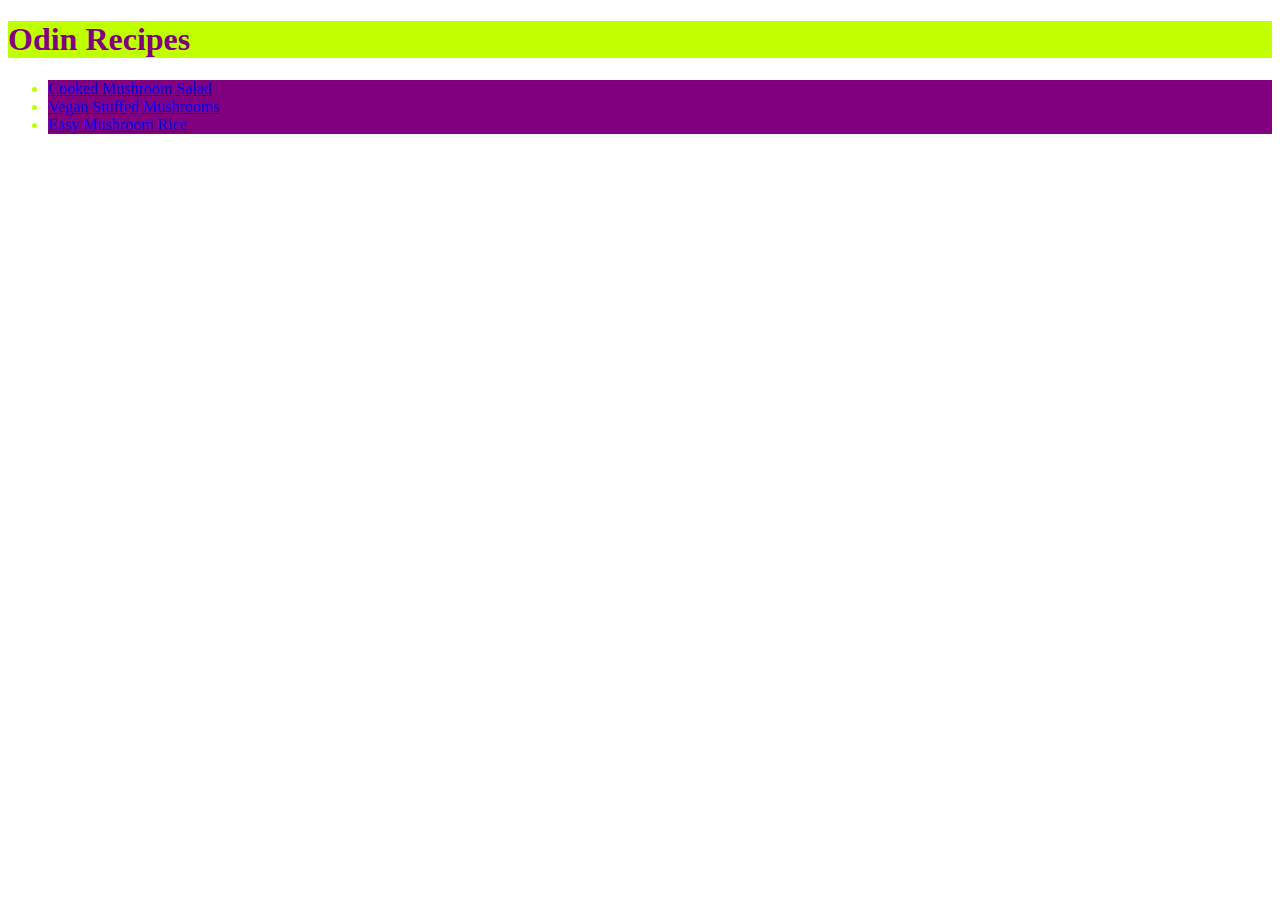
<file: index.html>
<!DOCTYPE html>
<html>
    <head>
        <meta charset="utf-8">
        <title>Recipes</title>
        <link rel="stylesheet" href="styles.css"> 
    </head>
    <body>
        <h1 class="title">Odin Recipes</h1>
        <ul>
            <li class="link"><a href="recipes/cookedmushroomsalad.html">Cooked Mushroom Salad</a></li>
            <li class="link"><a href="recipes/veganstuffedmushrooms.html">Vegan Stuffed Mushrooms</a></li>
            <li class="link"><a href="recipes/easymushroomrice.html">Easy Mushroom Rice</a></li>
        </ul>
    </body>
</html>
</file>
<file: styles.css>
/* styles for recipe site */

h1 {
    color: #800080;
    background-color: #bfff00;
}

.link {
    color: #bfff00;
    background-color: #800080;
}

h3 {
    color: #ff0090;
    background-color: #bfff00;
}

li,
p {
    color: #800080;
}

img {
    height: 300px;
    width: auto;
}
</file>
